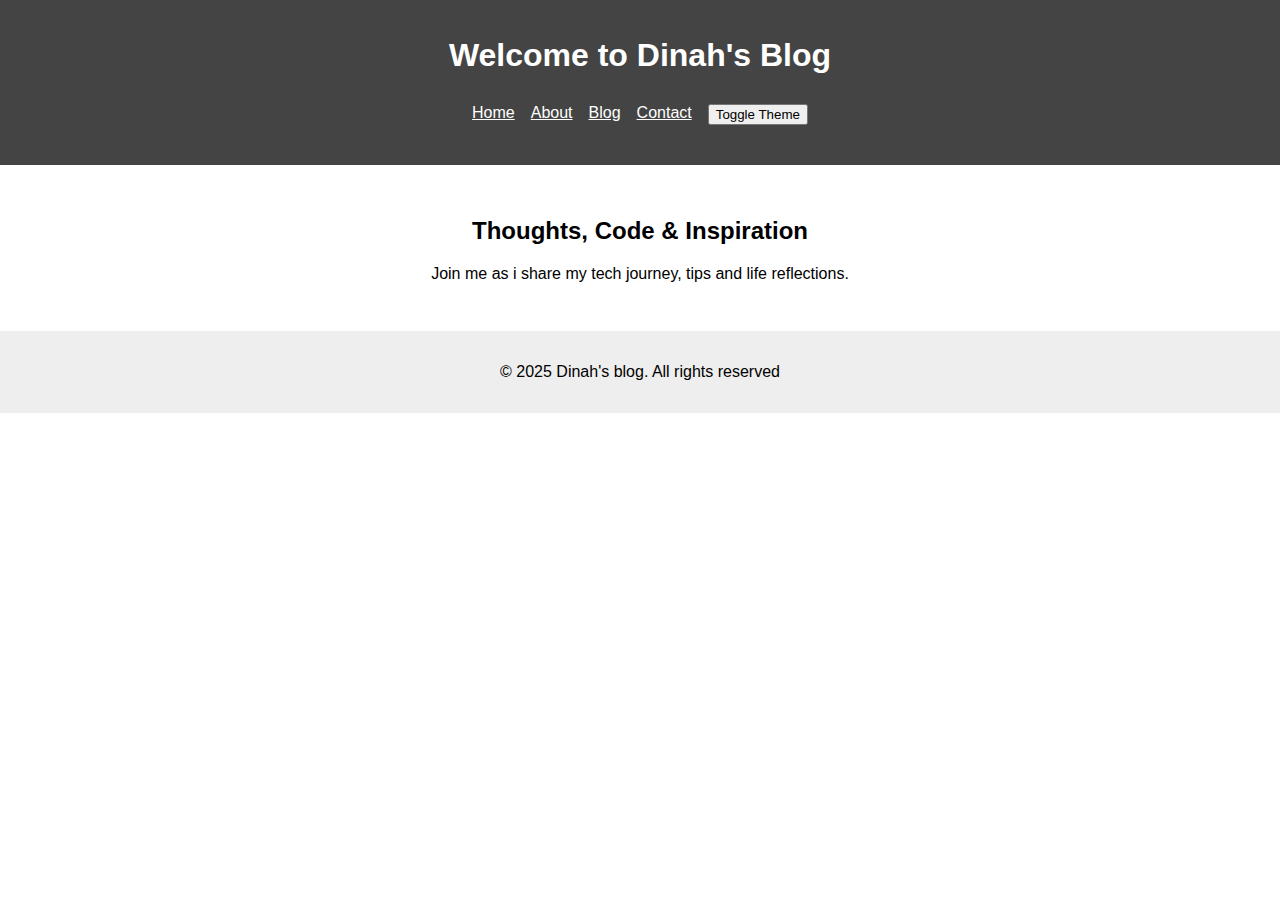
<file: index.html>
<!DOCTYPE html>
<html lang="en">
<head>
    <meta charset="UTF-8">
    <meta name="viewport" content="width=device-width, initial-scale=1.0">
    <title>Dinah's Blog</title>
    <link rel="stylesheet" href="style.css" />
</head>
<body>
    <header>
        <h1>Welcome to Dinah's Blog</h1>
        <nav>
            <ul>
                <li><a href="index.html">Home</a></li>
                <li><a href="about.html">About</a></li>
                <li><a href="blog.html">Blog</a></li>
                <li><a href="contact.html">Contact</a></li>
                <li><button id="themeToggle">Toggle Theme</button></li>
            </ul>
        </nav>
    </header>
    <section class="hero">
        <h2>Thoughts, Code & Inspiration</h2>
        <p>Join me as i share my tech journey, tips and life reflections.</p>
    </section>
    
    <footer>
        <p>&copy; 2025 Dinah's blog. All rights reserved</p>
    </footer>
    <script src="script.js"></script>
</body>
</html>
</file>
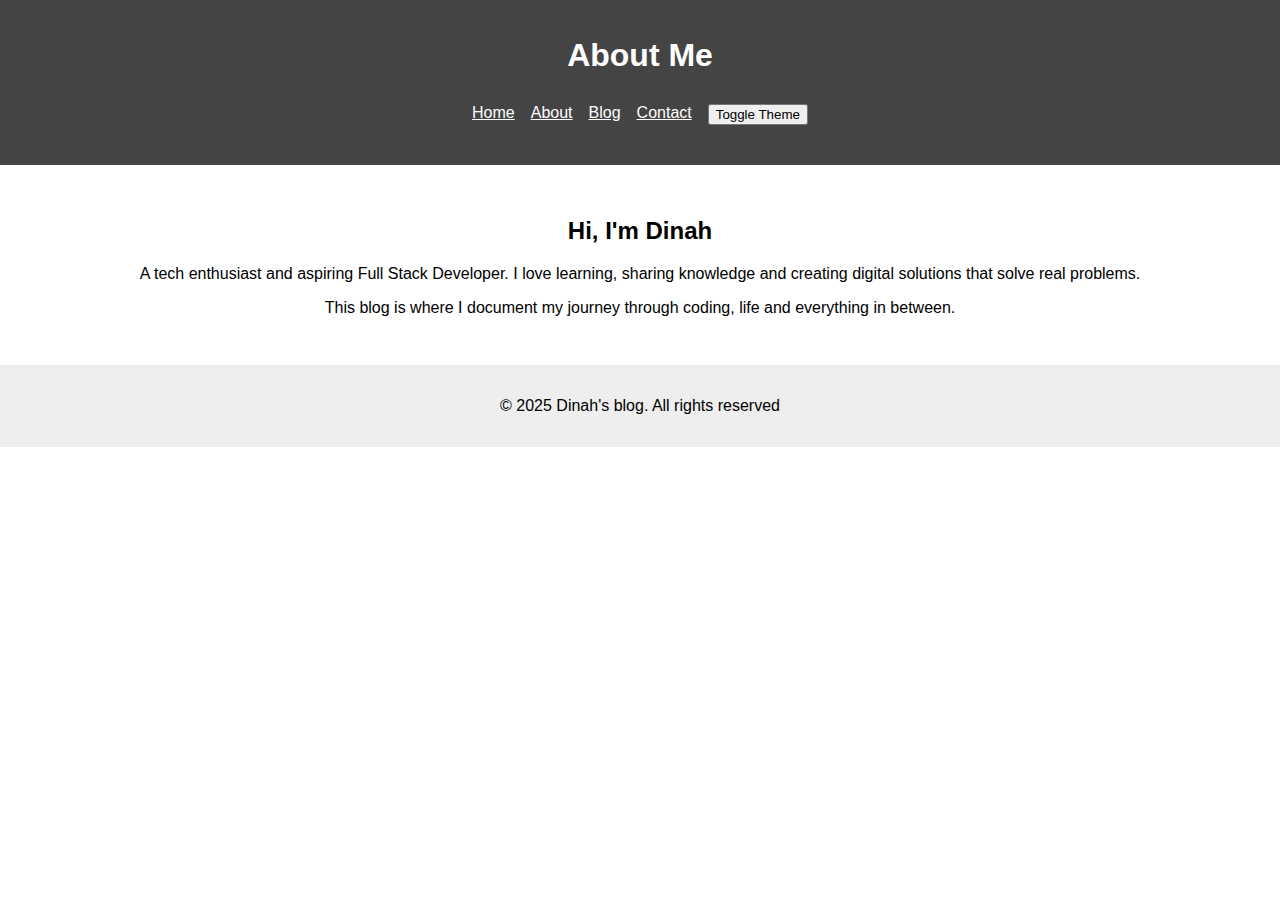
<file: about.html>
<!DOCTYPE html>
<html lang="en">
<head>
    <meta charset="UTF-8">
    <meta name="viewport" content="width=device-width, initial-scale=1.0">
    <title>About - Dinah's blog</title>
    <link rel="stylesheet" href="style.css" />
</head>
<body>
    <header>
        <h1>About Me</h1>
        <nav>
            <ul>
                <li><a href="index.html">Home</a></li>
                <li><a href="about.html">About</a></li>
                <li><a href="blog.html">Blog</a></li>
                <li><a href="contact.html">Contact</a></li>
                <li><button id="themeToggle">Toggle Theme</button></li>
            </ul>
        </nav>
    </header>
    <section class="hero">
        <h2>Hi, I'm Dinah</h2>
        <p>A tech enthusiast and aspiring Full Stack Developer. I love learning, sharing knowledge and creating digital solutions that solve real problems.</p>
        <p>This blog is where I document my journey through coding, life and everything in between.</p>
    </section>
    <footer>
        <p>&copy; 2025 Dinah's blog. All rights reserved</p>
    </footer>
    <script src="script.js"></script>
</body>
</html>
</file>
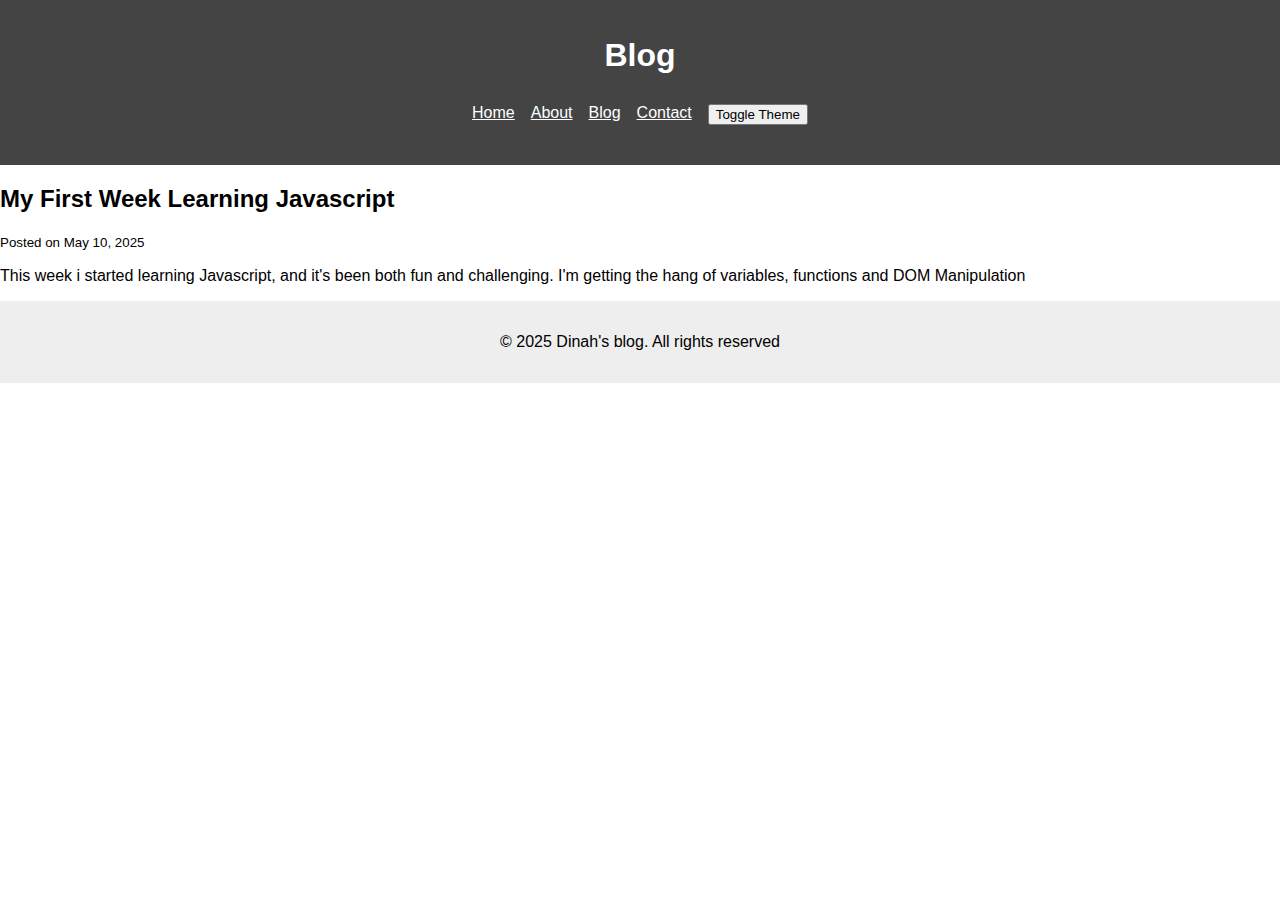
<file: blog.html>
<!DOCTYPE html>
<html lang="en">
<head>
    <meta charset="UTF-8">
    <meta name="viewport" content="width=device-width, initial-scale=1.0">
    <title>Blog - Dinah's blog</title>
    <link rel="stylesheet" href="style.css" />
</head>
<body>
    <header>
        <h1>Blog</h1>
        <nav>
            <ul>
                <li><a href="index.html">Home</a></li>
                <li><a href="about.html">About</a></li>
                <li><a href="blog.html">Blog</a></li>
                <li><a href="contact.html">Contact</a></li>
                <li><button id="themeToggle">Toggle Theme</button></li>
            </ul>
        </nav>
    </header>
    <main>
        <article>
        <h2>My First Week Learning Javascript</h2>
        <p><small>Posted on May 10, 2025</small></p>
        <p>This week i started learning Javascript, and it's been both fun and challenging. I'm getting the hang of variables, functions and DOM Manipulation</p>
        </article>
        </main>
    <footer>
        <p>&copy; 2025 Dinah's blog. All rights reserved</p>
    </footer>
    <script src="script.js"></script>
</body>
</html>
</body>
</html>
</file>
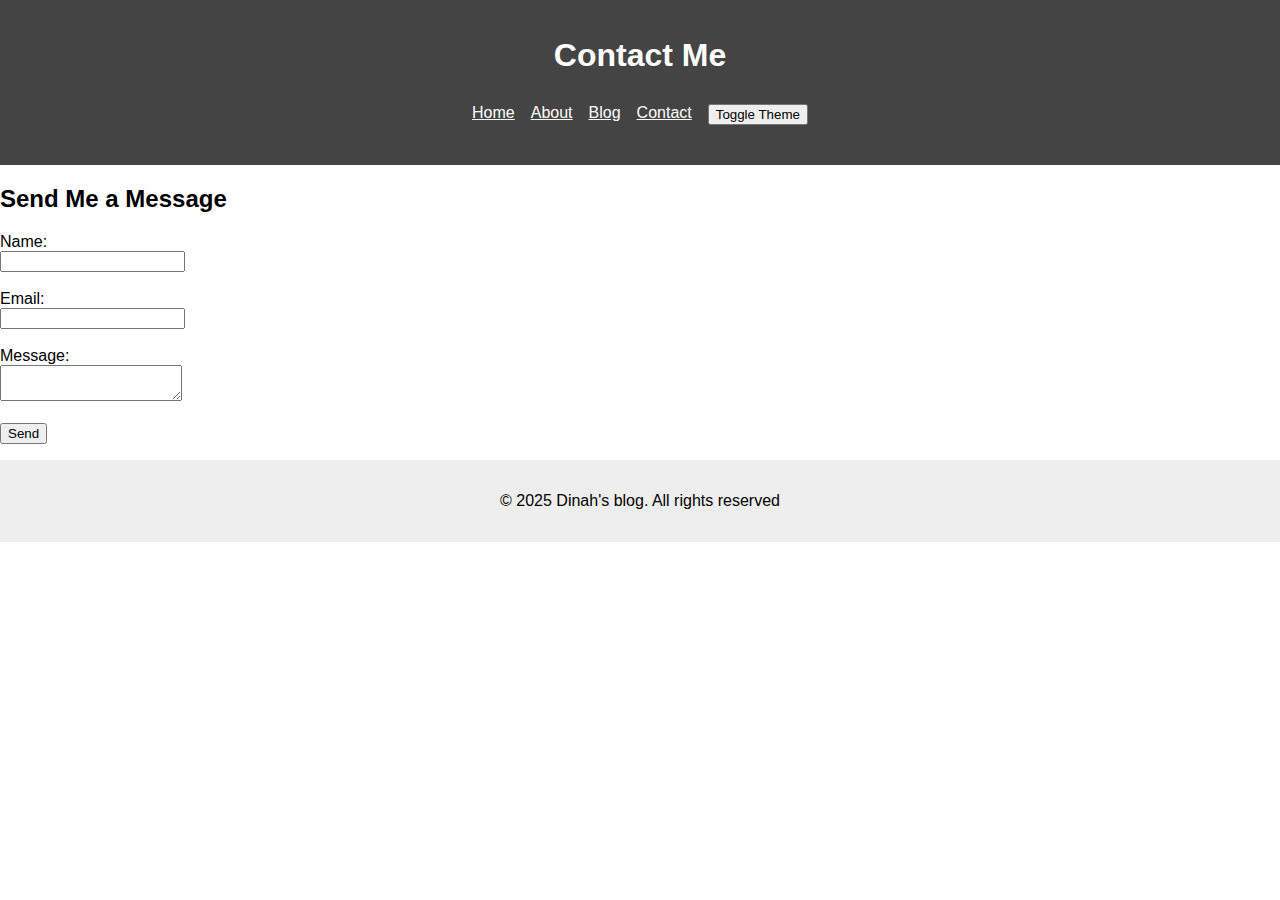
<file: contact.html>
<!DOCTYPE html>
<html lang="en">
<head>
    <meta charset="UTF-8">
    <meta name="viewport" content="width=device-width, initial-scale=1.0">
    <title>Contact - Dinah's Blog</title>
    <link rel="stylesheet" href="style.css" />
</head>
<body>
    <header>
        <h1>Contact Me</h1>
        <nav>
            <ul>
                <li><a href="index.html">Home</a></li>
                <li><a href="about.html">About</a></li>
                <li><a href="blog.html">Blog</a></li>
                <li><a href="contact.html">Contact</a></li>
                <li><button id="themeToggle">Toggle Theme</button></li>
            </ul>
        </nav>
    </header>

    <main>
        <section>
            <h2>Send Me a Message</h2>
            <form id="contactForm">
                <label>Name:<br>
                <input type="text" id="name" required />
            </label> <br> <br>
            <label>Email:<br>
                <input type="email" id="email" required />
            </label> <br> <br>
            <label>Message:<br>
                <textarea id="message" required></textarea>
            </label> <br> <br>
            <button type="submit">Send</button>
            </form>
            <p id="formMessage"></p>
        </section>
    </main>
    <footer>
        <p>&copy; 2025 Dinah's blog. All rights reserved</p>
    </footer>
    <script src="script.js"></script>
</body>
</html>
</file>
<file: style.css>
body {
    font-family: Arial, sans-serif;
    margin: 0;
    padding: 0;
    background: white;
    color: black;
    transition: all 0.3s ease;
}

header {
    background: #444;
    color: white;
    padding: 1em;
    text-align: center;
}

nav a {
    color: white;
}

nav ul {
    display: flex;
    justify-content: center;
    flex-wrap: wrap;
    list-style: none;
    padding: 0;
}

nav ul li {
    color: white;
    margin: 0.5em;
}

nav a button {
    color: white;
    text-decoration: none;
    background: none;
    border: none;
    cursor: pointer;
    font-weight: bold;
}

.hero {
    text-align: center;
    padding: 2em;
}

footer {
    text-align: center;
    background: #eee;
    padding: 1em;
}

/* Dark Mode */
body.dark {
    background: #121212;
    color: white;
}

body.dark header {
    background: #222;
}

body.dark footer {
    background: #222;
}

/* Responsive  */
@media (max-width: 600px) {
    nav ul {
        flex-direction: column;
    }
}
</file>
